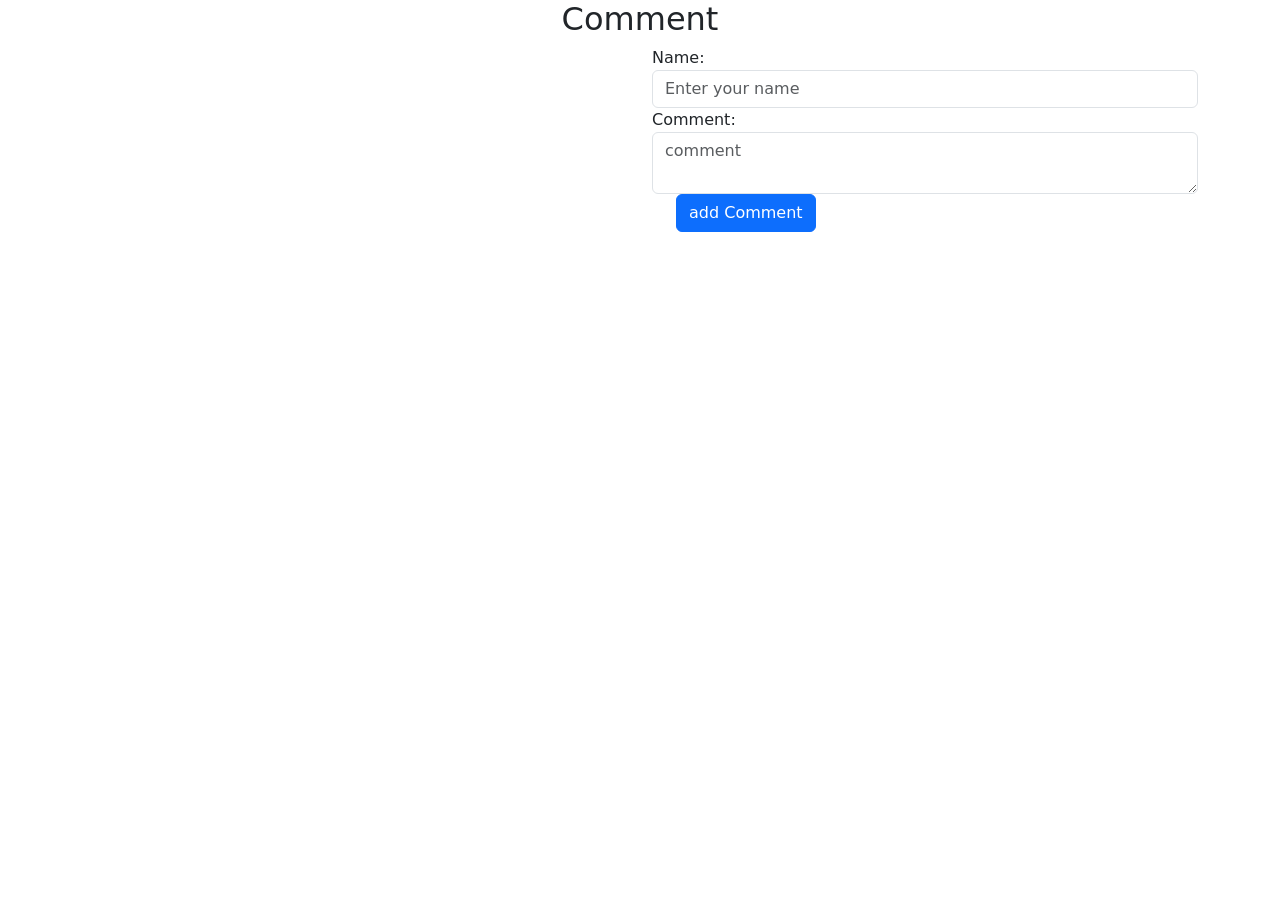
<file: index.html>
<!DOCTYPE html>
<html lang="en">
<head>
    <meta charset="UTF-8">
    <meta name="viewport" content="width=device-width, initial-scale=1.0">
    <title>Document</title>
    <link rel="stylesheet" href="css/style.min.css">
    <link href="https://cdn.jsdelivr.net/npm/bootstrap@5.3.3/dist/css/bootstrap.min.css" rel="stylesheet" integrity="sha384-QWTKZyjpPEjISv5WaRU9OFeRpok6YctnYmDr5pNlyT2bRjXh0JMhjY6hW+ALEwIH" crossorigin="anonymous">
</head>
    <body>
        <div class="container">
            <div class="row">
                <div class="col-lg-12">
                    <h2 class="text-center">
                        Comment
                    </h2>
                </div>
                <div class="col-lg-6">
                    <div id="comment-field"></div>
                </div>
                <div class="col-lg-6">
                        <form>
                                <div class="form-group">
                                  <label for="comment-name">Name:</label>
                                  <input type="email" class="form-control" id="comment-name"  placeholder="Enter your name">
                                </div>
                                <div class="form-group">
                                  <label for="comment-body">Comment:</label>
                                  <textarea type="password" class="form-control" id="comment-body"  placeholder="comment"></textarea>
                                </div>
                                <div class="form-group form-check text-right">
                                        <button type="submit" id="comment-add" class="btn btn-primary">add Comment</button>
                                </div>
                        </form>
                </div>
            </div>
        </div>
        <script src="js/main.min.js"></script>
        <script src="https://cdn.jsdelivr.net/npm/bootstrap@5.3.3/dist/js/bootstrap.bundle.min.js" integrity="sha384-YvpcrYf0tY3lHB60NNkmXc5s9fDVZLESaAA55NDzOxhy9GkcIdslK1eN7N6jIeHz" crossorigin="anonymous"></script>
    </body>
</html>
</file>
<file: css/style.min.css>
@font-face{font-family:SuisseIntl-Medium;src:url(../fonts/SuisseIntl/SuisseIntl-Medium.woff);font-weight:500}@font-face{font-family:SuisseIntl-Bold;src:url(../fonts/SuisseIntl/SuisseIntl-Bold.woff);font-weight:700}@font-face{font-family:Rubik;src:url(../fonts/Rubik/Rubik-Bold.woff);font-weight:700}@font-face{font-family:WulkanDisplay;src:url(../fonts/WulkanDisplay/WulkanDisplay-SemiBoldItalic.woff)}html{font-family:Rubik;height:100%}body{margin:0;height:100%}a{text-decoration:none}ul{list-style:none;text-decoration:none}ul,li,p,h1,h2,h3,h4,h5,h6{padding:0;margin:0}a{color:#000;text-decoration:none}*{-webkit-box-sizing:border-box;box-sizing:border-box}body{-webkit-tap-highlight-color:rgba(0,0,0,0);-ms-scroll-chaining:none;overscroll-behavior:none}body img{max-width:100%;height:auto}button{background:rgba(0,0,0,0);border:none;color:#fff;cursor:pointer}input,button{font:inherit}header *,footer *{-webkit-box-sizing:border-box;box-sizing:border-box}.container{max-width:1230px;padding:0 15px;margin:0 auto}
</file>
